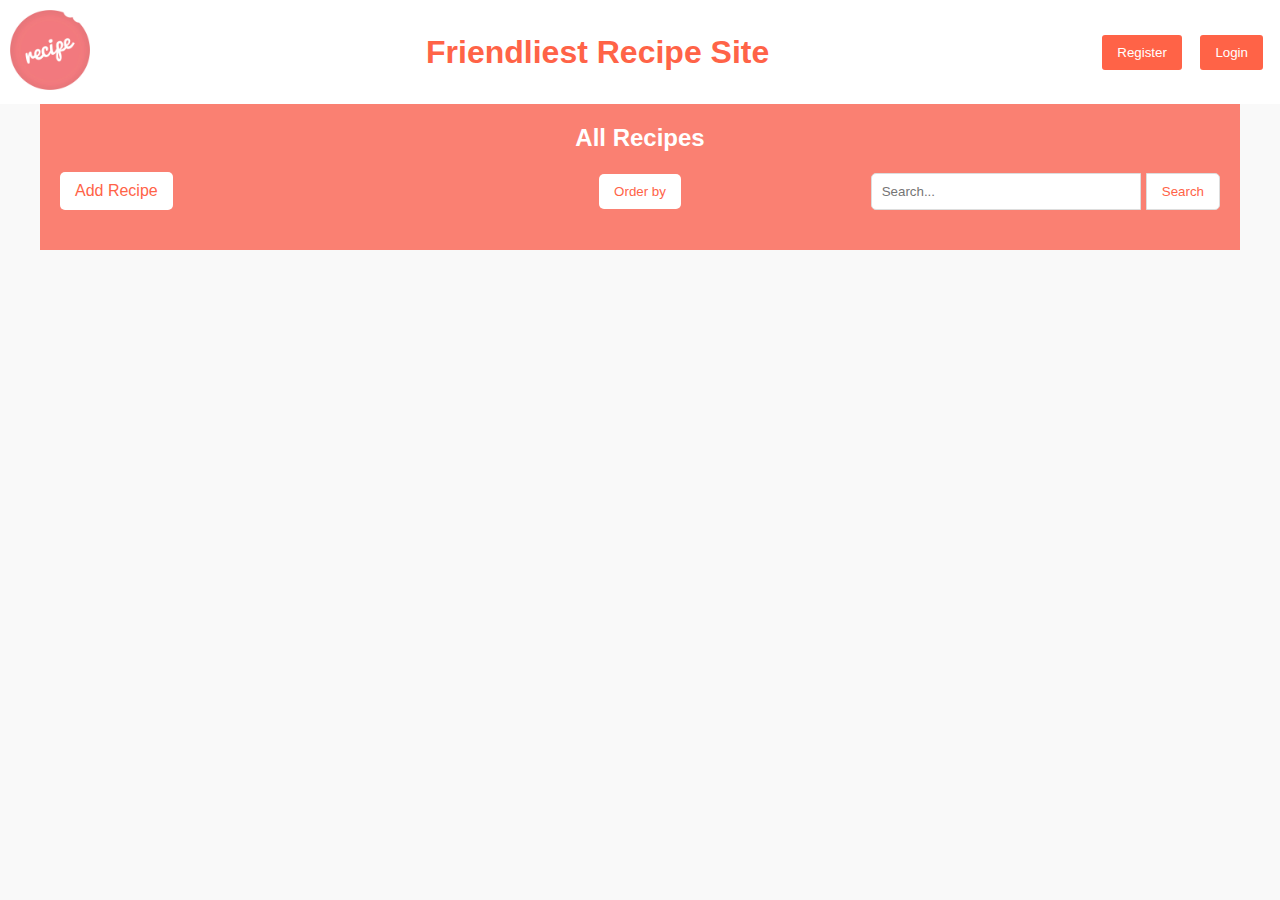
<file: index.html>
<!DOCTYPE html>
<html lang="en">
<head>
    <meta charset="UTF-8">
    <meta name="viewport" content="width=device-width, initial-scale=1.0">
    <link rel="stylesheet" href="https://cdnjs.cloudflare.com/ajax/libs/font-awesome/6.0.0-beta3/css/all.min.css">
    <title>Recipe Site</title>
    <link rel="stylesheet" href="styles.css">
</head>
<body>
    <header>
        <div class="header-left">
            <a href="index.html"><img src="Recipe_logo.jpeg" alt="Home"></a>
        </div>
        <div class="header-center">
            <h1>Friendliest Recipe Site</h1>
        </div>
        <div class="header-right">
            <button class="btn-register">Register</button>
            <button class="btn-login">Login</button>
        </div>
    </header>

    <div class="content">
        <h2>All Recipes</h2>

        <div class="recipe-options">
            <div class="add-recipe">
                <a href="addRecipe.html" class="add-recipe-btn">Add Recipe</a>
            </div>
            <div class="order-by">
                <button class="order-by-btn">Order by</button>
                <div class="dropdown-content">
                    <a href="#">Asc by Stars</a>
                    <a href="#">Desc by Stars</a>
                    <a href="#">Asc by Difficulty</a>
                    <a href="#">Desc by Difficulty</a>
                    <a href="#">Date Added</a>
                </div>
            </div>
            <div class="search-bar">
                <input type="text" id="search-input" placeholder="Search...">
                <button id="search-button">Search</button>
            </div>
        </div>
        
        <!-- Display list of recipes -->
        <div class="recipe-container"></div> 
    </div>

    <div class="sidebar">
        <!-- Promotions, links, etc. -->
    </div>

    <script src="script.js"></script> 
</body>
</html>
</file>
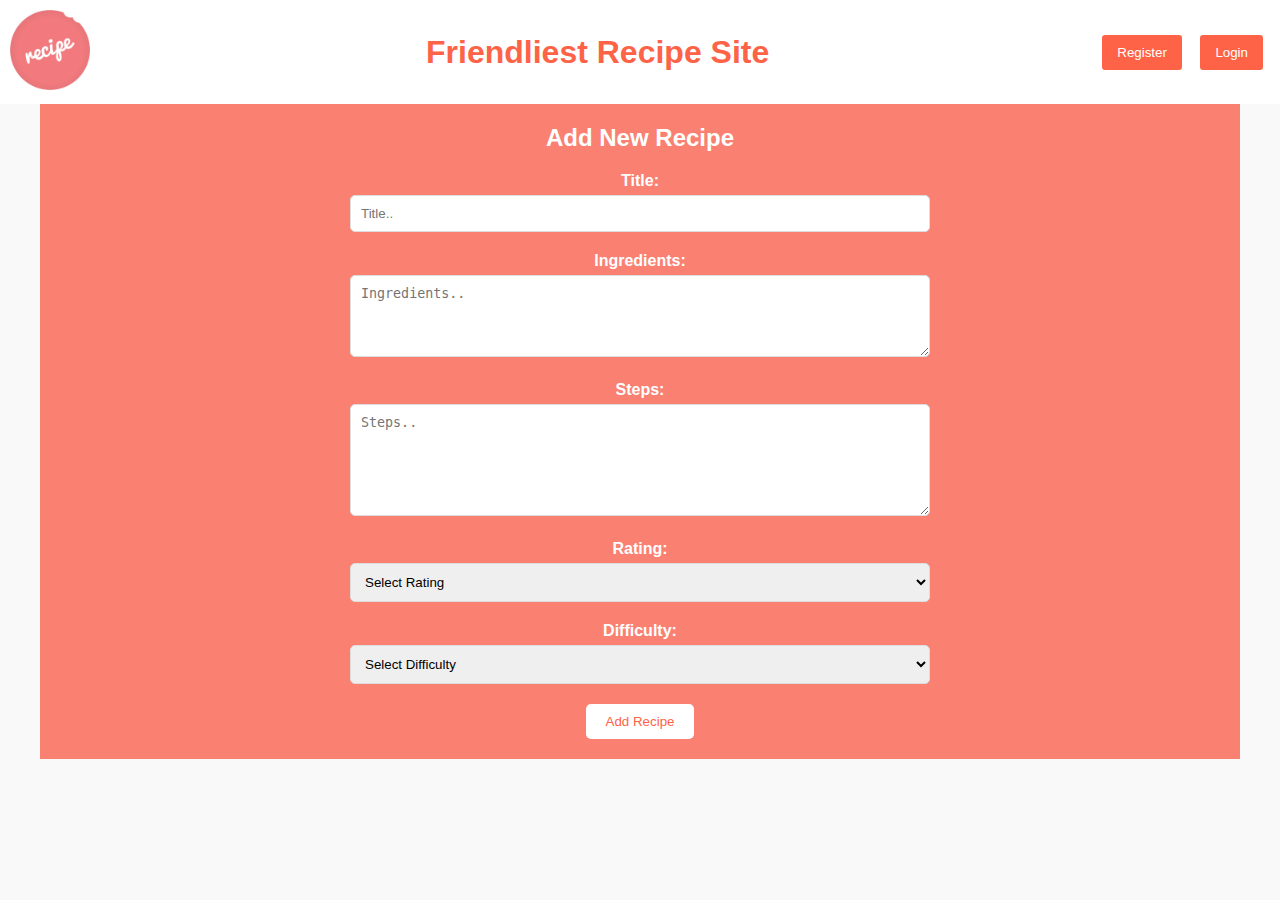
<file: addRecipe.html>
<!DOCTYPE html>
<html lang="en">
<head>
    <meta charset="UTF-8">
    <meta name="viewport" content="width=device-width, initial-scale=1.0">
    <link rel="stylesheet" href="https://cdnjs.cloudflare.com/ajax/libs/font-awesome/6.0.0-beta3/css/all.min.css">
    <title>Add Recipe</title>
    <link rel="stylesheet" href="styles.css">
</head>
<body>
    <header>
        <div class="header-left">
            <a href="index.html"><img src="Recipe_logo.jpeg" alt="Home"></a>
        </div>
        <div class="header-center">
            <h1>Friendliest Recipe Site</h1>
        </div>
        <div class="header-right">
            <button class="btn-register">Register</button>
            <button class="btn-login">Login</button>
        </div>
    </header>

    <div class="container">
        
        <div class="content">
            <h2>Add New Recipe</h2>
            <form id="add-recipe-form">
                <div class="form-group">
                    <label for="title">Title:</label>
                    <input type="text" id="title" name="title" placeholder="Title.." required>
                </div>
                <div class="form-group">
                    <label for="ingredients">Ingredients:</label>
                    <textarea id="ingredients" name="ingredients" rows="4" placeholder="Ingredients.." required></textarea>
                </div>
                <div class="form-group">
                    <label for="steps">Steps:</label>
                    <textarea id="steps" name="steps" rows="6" placeholder="Steps.." required></textarea>
                </div>
                <div class="form-group">
                    <label for="rating">Rating:</label>
                    <select id="rating" name="rating" required>
                        <option value="" hidden>Select Rating</option>
                        <option value="1">1 Star</option>
                        <option value="2">2 Stars</option>
                        <option value="3">3 Stars</option>
                        <option value="4">4 Stars</option>
                        <option value="5">5 Stars</option>
                    </select>
                </div>
                <div class="form-group">
                    <label for="difficulty">Difficulty:</label>
                    <select id="difficulty" name="difficulty" required>
                        <option value="" hidden>Select Difficulty</option>
                        <option value="1">Easy</option>
                        <option value="2">Moderate</option>
                        <option value="3">Intermediate</option>
                        <option value="4">Difficult</option>
                        <option value="5">Very Difficult</option>
                    </select>
                </div>
                <button type="submit">Add Recipe</button>
            </form>
        </div>
    </div>

    <script src="script.js"></script>
</body>
</html>
</file>
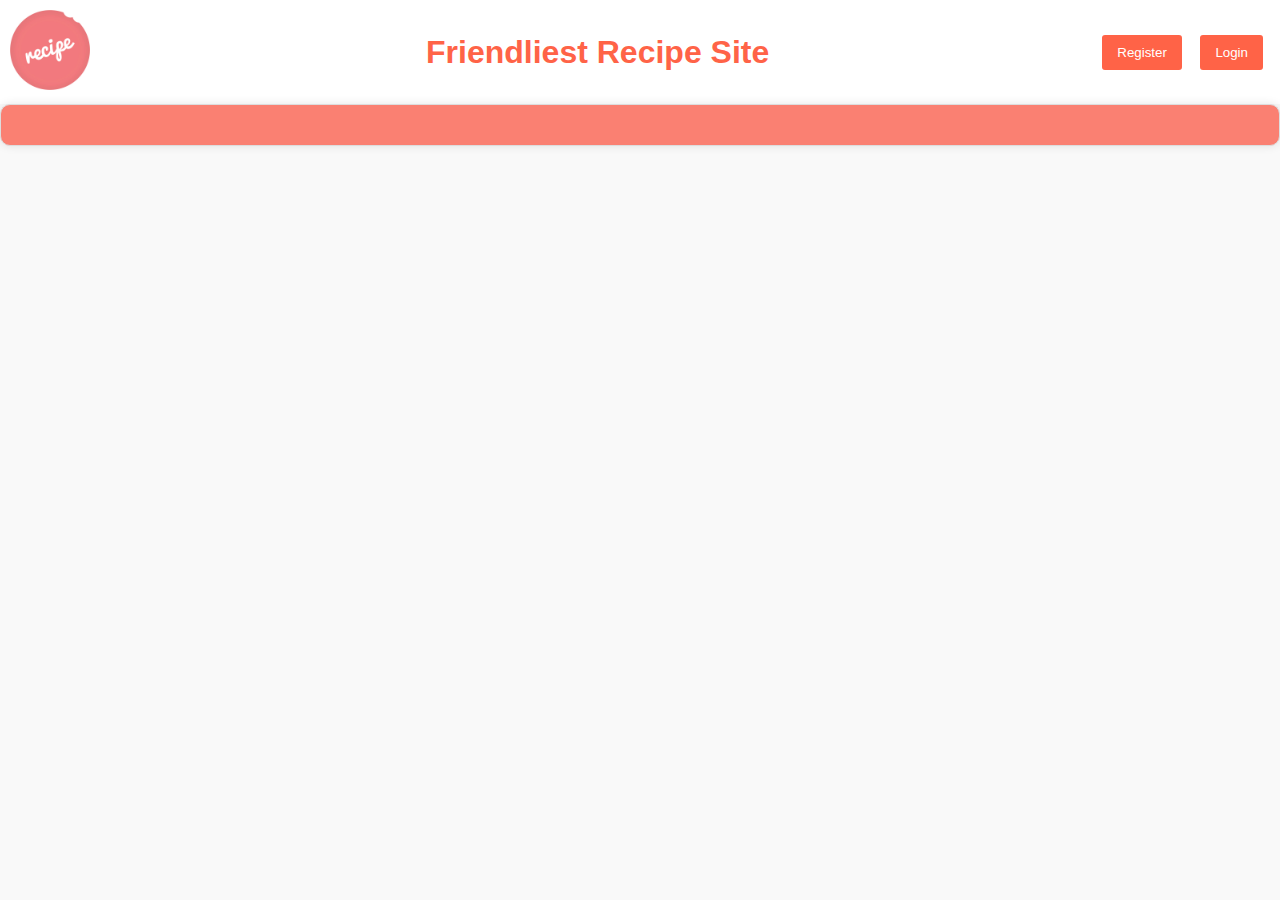
<file: details.html>
<!DOCTYPE html>
<html lang="en">
<head>
    <meta charset="UTF-8">
    <meta name="viewport" content="width=device-width, initial-scale=1.0">
    <link rel="stylesheet" href="https://cdnjs.cloudflare.com/ajax/libs/font-awesome/6.0.0-beta3/css/all.min.css">
    <title>Recipe Details</title>
    <link rel="stylesheet" href="styles.css">
</head>
<body>
    <header>
        <div class="header-left">
            <a href="index.html"><img src="Recipe_logo.jpeg" alt="Home"></a>
        </div>
        <div class="header-center">
            <h1>Friendliest Recipe Site</h1>
        </div>
        <div class="header-right">
            <button class="btn-register">Register</button>
            <button class="btn-login">Login</button>
        </div>
    </header>

    <div class="details-container">
        <!-- Recipe details will be displayed here -->
    </div>

    <script src="script.js"></script>
</body>
</html>
</file>
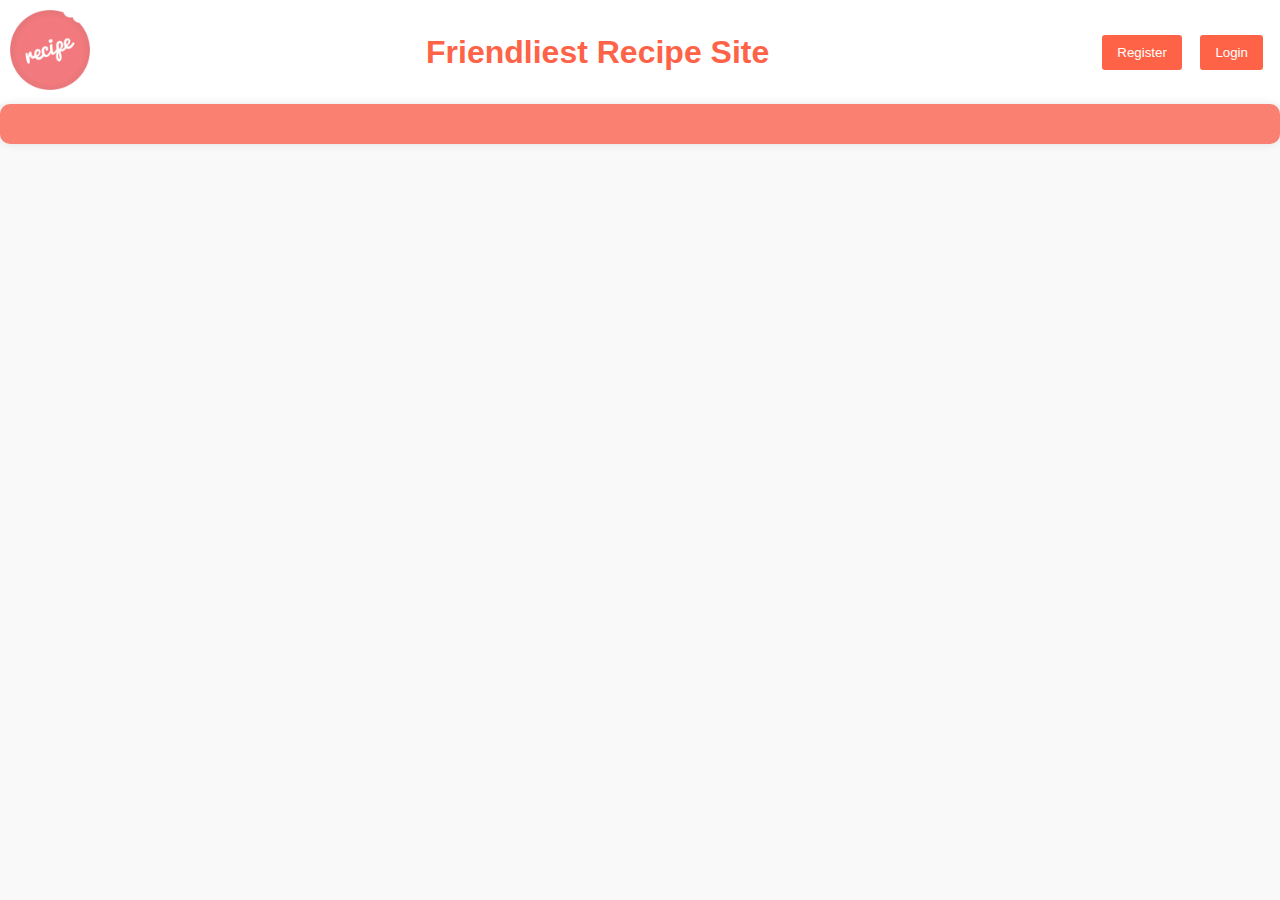
<file: editRecipe.html>
<!DOCTYPE html>
<html lang="en">
<head>
    <meta charset="UTF-8">
    <meta name="viewport" content="width=device-width, initial-scale=1.0">
    <link rel="stylesheet" href="https://cdnjs.cloudflare.com/ajax/libs/font-awesome/6.0.0-beta3/css/all.min.css">
    <title>Recipe Details</title>
    <link rel="stylesheet" href="styles.css">
</head>
<body>
    <header>
        <div class="header-left">
            <a href="index.html"><img src="Recipe_logo.jpeg" alt="Home"></a>
        </div>
        <div class="header-center">
            <h1>Friendliest Recipe Site</h1>
        </div>
        <div class="header-right">
            <button class="btn-register">Register</button>
            <button class="btn-login">Login</button>
        </div>
    </header>

    <div class="edit-recipe-container">
        <!-- Recipe details will be displayed here -->
    </div>

    <script src="script.js"></script>
</body>
</html>
</file>
<file: styles.css>
/* Reset CSS */
* {
    margin: 0;
    padding: 0;
    box-sizing: border-box;
}

/* Body */
body {
    font-family: Arial, sans-serif;
    background-color: #f9f9f9;
    color: #333;
}

/* Header */
header {
    background-color: #fff; /* Red */
    color: #ff6347;
    padding: 10px;
    text-align: center;
    display: flex;
    justify-content: space-between;
    align-items: center;
}

/* Main Content */
.content {
    max-width: 1200px;
    margin: 0 auto;
    padding: 20px;
    background-color: #FA8072;
    text-align: center;
}

/* All Recipes Heading */
.content h2 {
    margin-bottom: 20px; /* Add some bottom margin for spacing */
    color: #fff; /* Red */
}

/* Recipe Options */
.recipe-options {
    display: flex;
    justify-content: space-between;
    align-items: center;
    margin-bottom: 20px;
}

.add-recipe,
.order-by,
.search-bar {
    flex: 1;
}

.add-recipe {
    text-align: left;
}

.order-by {
    position: relative;
    display: inline-block;
    text-align: center;
}

.search-bar {
    text-align: right;
}

/* Header Image */
.header-left img {
    width: 80px; /* Adjust the width of the image */
    height: auto;
    margin-right: 10px;
}

.order-by-btn {
    background-color: #fff; /* Red */
    color: #ff6347;
    padding: 10px 15px;
    border: none;
    border-radius: 5px;
    cursor: pointer;
}

.order-by-btn:hover {
    background-color: #fff; /* Orange */
}

.dropdown-content {
    display: none;
    position: absolute;
    color: #ff6347;;
    background-color: #f9f9f9;
    border-radius: 8px;
    min-width: auto;
    box-shadow: 0 8px 16px 0 rgba(0,0,0,0.2);
    z-index: 1;
    left: 50%; 
    transform: translateX(-50%); 
}

.dropdown-content a {
    color: #ff6347;
    padding: 8px 16px;
    text-decoration: none;
    display: block;
}

.dropdown-content a:hover {
    background-color: #fff;
    border-radius: 8px; 
}

.order-by:hover .dropdown-content {
    display: block;
}

/* Search Bar */
.search-bar input[type="text"] {
    width: 70%;
    padding: 10px;
    border: 1px solid #ddd;
    border-radius: 5px 0 0 5px;
}

.search-bar button {
    padding: 10px 15px;
    border: 1px solid #ddd;
    border-radius: 0 5px 5px 0;
    background-color: #fff; /* Red */
    color: #ff6347;
    cursor: pointer;
}

.search-bar button:hover {
    background-color: #f9f9f9; /* Orange */
}

/* Register/Login Buttons */
.btn-register,
.btn-login {
    background-color: #ff6347; /* Red */
    color: #fff;
    padding: 10px 15px;
    border: 2px solid #fff; /* Add a white border */
    border-radius: 5px;
    cursor: pointer;
    margin: 0 5px;
}

.btn-register:hover,
.btn-login:hover {
    background-color: #ff4500; /* Orange */
    border-color: #ff4500; /* Change border color on hover */
}

/* Add Recipe Button */
.add-recipe-btn {
    display: inline-block;
    padding: 10px 15px;
    background-color: #fff; /* Red */
    color: #ff6347;
    text-decoration: none;
    border-radius: 5px;
    cursor: pointer;
}

.add-recipe-btn:hover {
    background-color: #f9f9f9; /* Orange */
}

/* Recipe Card */
.recipe-card {
    background-color: #FA8072;
    border: 1px solid #f9f9f9;
    color: #fff;
    padding: 20px;
    margin-bottom: 20px;
    text-align: left; 
    width: 50%; 
    margin: 0 auto; 
}

.ingredients-p {
    max-height: 100px; 
    overflow-y: auto; 
}

.recipe-card h2 {
    text-align: center;
    font-size: 20px;
    margin-bottom: 10px;
    color: #fff; /* Red */
}

.recipe-card p {
    margin-bottom: 5px;
}

/* Recipe Card Buttons */
.recipe-card button {
    padding: 8px 12px; /* Adjust button padding */
    background-color: #fff; /* Red */
    color: #ff6347;
    border: none;
    border-radius: 5px;
    cursor: pointer;
}

.recipe-card button:hover {
    background-color: #f9f9f9;/* Orange */
}

/* Form Styles */
.form-group {
    margin: 0 auto;
    align-items: center;
    margin-bottom: 20px;
    width: 50%;
}

.form-group label {
    display: block;
    margin-bottom: 5px;
    font-weight: bold;
    color: #fff;/* Adjust label color */
}

.form-group input[type="text"],
.form-group textarea,
.form-group select {
    width: 100%; /* Adjusted width */
    padding: 10px;
    border: 1px solid #ddd;
    border-radius: 5px;
}

/* Form Button */
#add-recipe-form button[type="submit"] {
    display: inline-block;
    padding: 10px 20px;
    background-color: #fff; /* Red */
    color: #ff6347;
    border: none;
    border-radius: 5px;
    cursor: pointer;
}

#add-recipe-form button[type="submit"]:hover {
    background-color: #f9f9f9; /* Orange */
}

/* Details Container */
.details-container {
    margin: 0% auto;
    padding: 20px;
    color: #fff;
    background-color: #FA8072;
    border: 1px solid #ddd;
    border-radius: 10px;
    box-shadow: 0 0 10px rgba(0, 0, 0, 0.1);
}

/* Details Title */
.details-container h2 {
    padding-bottom: 20px;
    font-size: 24px;
    margin-bottom: 10px;
    text-align: center;
}

/* Star Rating and Difficulty */
.details-container p {
    margin: 0% auto;
    width: 50%;
    margin-bottom: 8px;
    padding-bottom: 10px;
}

/* Ingredients Heading */
.details-container h3 {
    margin: 0% auto;
    width: 50%;
    font-size: 20px;
    margin-top: 20px;
    margin-bottom: 10px;
}

/* Ingredients List */
.details-container p {
    margin-bottom: 8px;
}

/* Buttons Container */
.button-container {
    margin-top: 20px;
    text-align: center;
}

/* Return Home Button */
.button-container a button {
    padding: 10px 20px;
    background-color: #fff;
    color: #ff6347;
    border: none;
    border-radius: 5px;
    cursor: pointer;
    margin-right: 10px;
    text-decoration: none;
}

/* Edit and Remove Buttons */
.button-container button {
    padding: 10px 20px;
    background-color: #fff;
    color: #ff6347;
    border: none;
    border-radius: 5px;
    cursor: pointer;
    margin-right: 10px;
}

.button-container button:hover {
    background-color: #f9f9f9;
}

/* Form Styles for Edit Recipe */
.edit-recipe-container {
    margin: 0 auto;
    background-color: #FA8072;
    padding: 20px;
    border-radius: 10px;
    box-shadow: 0 0 10px rgba(0, 0, 0, 0.1);
    align-items: center;
}

.edit-recipe-container h2{
    margin: 0 auto;
    color: #fff;
    text-align: center;
}
.edit-recipe-form{
    margin: 0 auto;
    width: 50%;
}

.edit-recipe-form label {
    display: block;
    margin-bottom: 5px;
    font-weight: bold;
    color: #333; /* Dark gray */
}

.edit-recipe-container input[type="text"],
.edit-recipe-containertextarea,
.edit-recipe-container select {
    width: 100%;
    padding: 10px;
    border: 1px solid #ddd;
    border-radius: 5px;
    margin-bottom: 10px;
}

.edit-recipe-container button {

    display: inline-block;
    padding: 10px 20px;
    background-color: #fff; /* Red */
    color: #FA8072;
    border: none;
    border-radius: 5px;
    cursor: pointer;
}

.edit-recipe-container button:hover {
    background-color: #f9f9f9; /* Orange */
}

@media (max-width: 768px){
    header, .recipe-options{
        display: inline;
        align-content: center;
    }
    .order-by{
        display: inline-block; 
        position: relative;
    }
    .add-recipe{
        text-align: center;
    }
    .add-recipe, .order-by, .search-bar{
        margin-bottom: 10px;
    }
}
</file>
